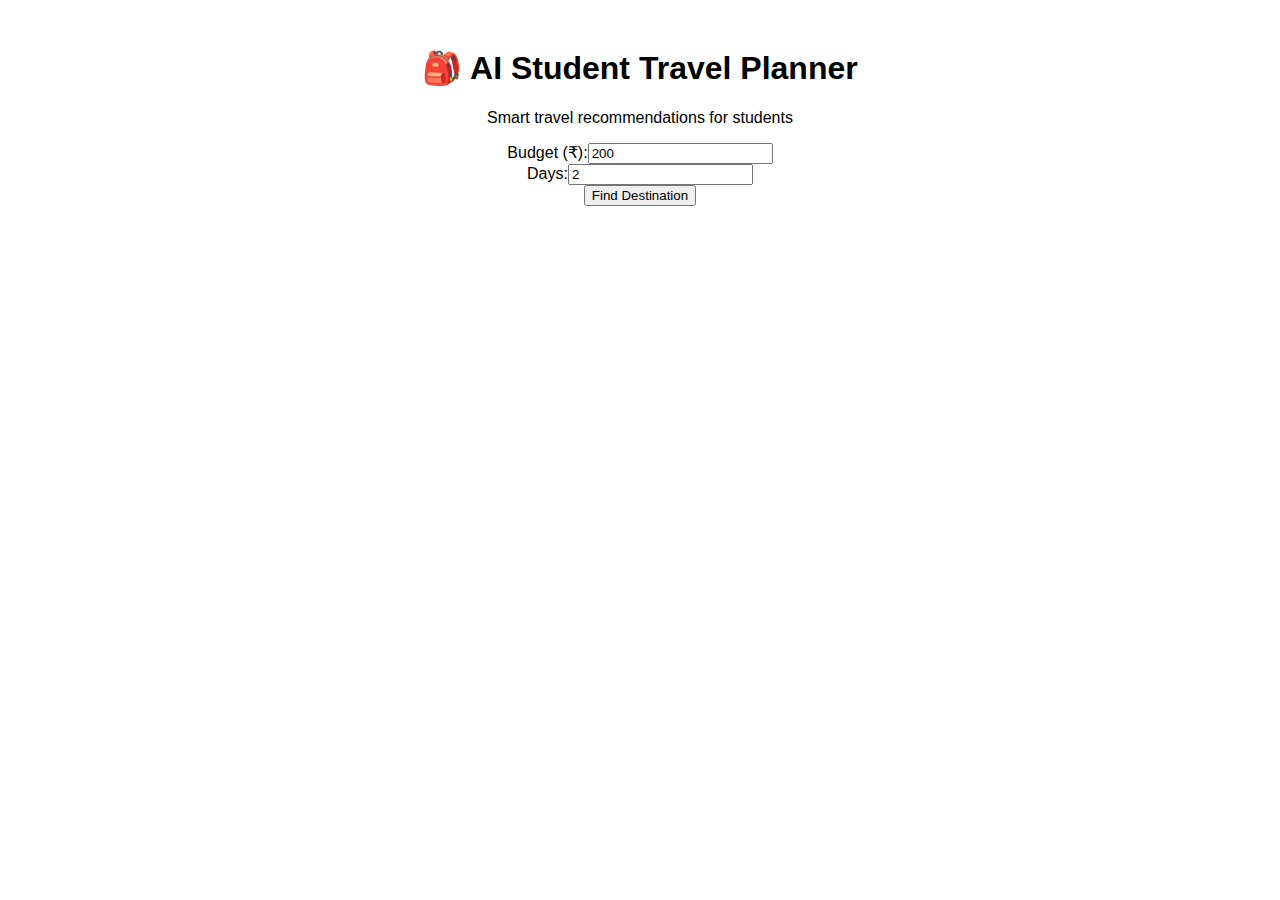
<file: templates/index.html>
<!DOCTYPE html>
<html lang="en">
<head><meta charset="UTF-8"><meta name="viewport" content="width=device-width,initial-scale=1.0">
<title>AI Student Travel Planner</title></head>
<body style="font-family:sans-serif;text-align:center;padding:20px;">
<h1>🎒 AI Student Travel Planner</h1>
<p>Smart travel recommendations for students</p>
<div><label>Budget (₹):</label><input id="budget" type="number" value="200"></div>
<div><label>Days:</label><input id="days" type="number" value="2"></div>
<button onclick="findDestination()">Find Destination</button>
<div id="loading" style="display:none;">⏳ Loading...</div>
<div id="result" style="display:none;margin-top:20px;"></div>
<script>
async function findDestination(){
  const budget=document.getElementById('budget').value;
  const days=document.getElementById('days').value;
  document.getElementById('loading').style.display='block';
  document.getElementById('result').style.display='none';
  const res=await fetch('/predict',{method:'POST',headers:{'Content-Type':'application/json'},body:JSON.stringify({budget,days})});
  const data=await res.json();
  document.getElementById('loading').style.display='none';
  if(!data.ok){alert(data.message);return;}
  const r=data.result;
  document.getElementById('result').innerHTML=`<h3>${r.location_name}</h3><p>Cost ₹${r.pred_cost_total_per_person.toFixed(2)}</p><p>Rating: ${r.rating}</p><p>Popularity: ${r.popularity}</p><p>Score: ${r.score.toFixed(3)}</p>`;
  document.getElementById('result').style.display='block';
}
</script></body></html>
</file>
